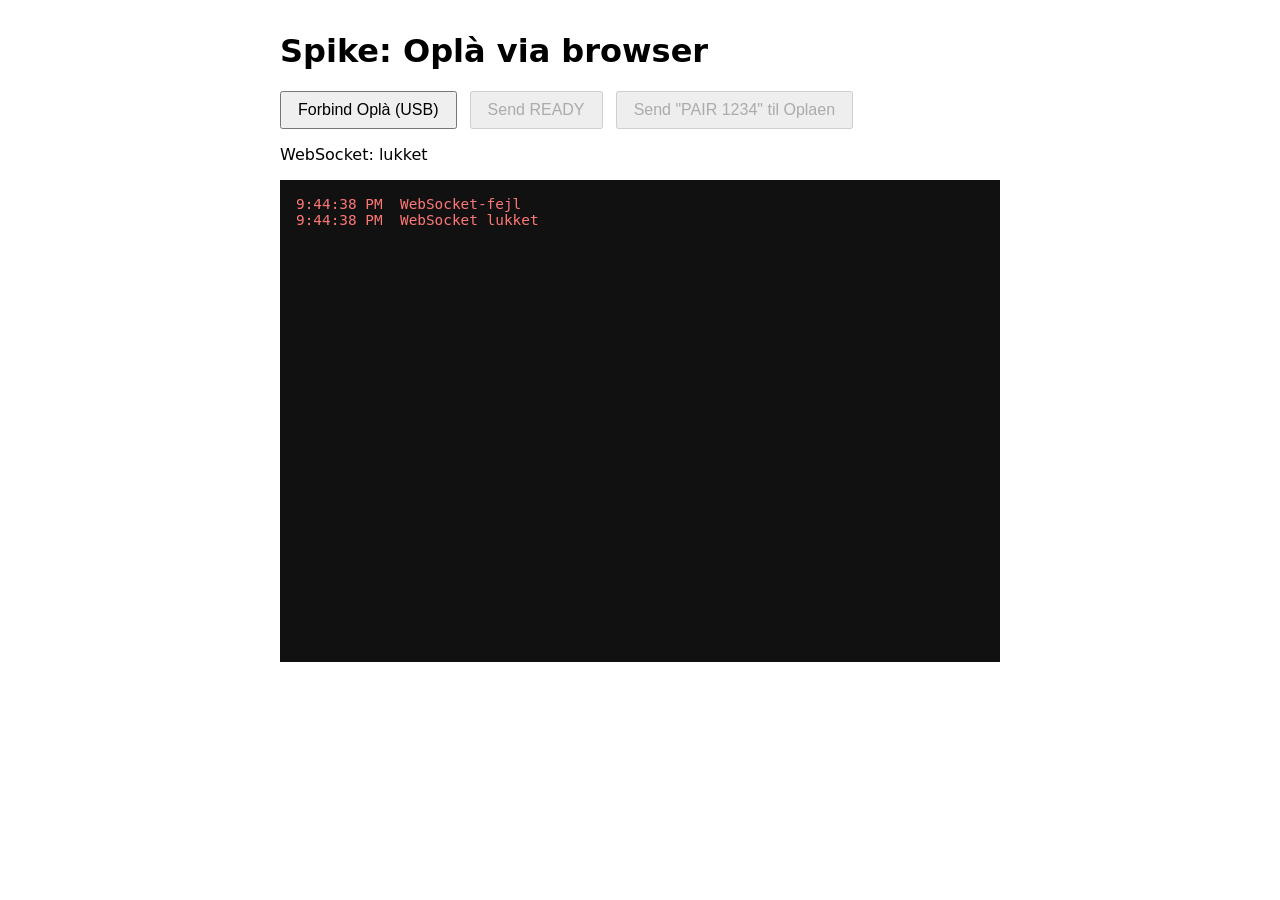
<file: frontend/spike.html>
<!doctype html>
<html lang="da">
<head>
  <meta charset="utf-8">
  <meta name="viewport" content="width=device-width, initial-scale=1">
  <title>Spike: Oplà via browser</title>
  <style>
    body { font-family: system-ui, sans-serif; max-width: 720px; margin: 2rem auto; padding: 0 1rem; }
    button { font-size: 1rem; padding: .5rem 1rem; margin-right: .5rem; }
    #log { background: #111; color: #ddd; padding: 1rem; height: 50vh; overflow-y: auto; font-size: .9rem; }
    .ok { color: #7c7; } .err { color: #f77; } .ms { color: #fc6; }
  </style>
</head>
<body>
  <!-- S1.10 – spike: Oplà (USB) → Web Serial → WebSocket → server. Erstattes af browser-broen (S2.11). -->
  <h1>Spike: Oplà via browser</h1>
  <p>
    <button id="connect">Forbind Oplà (USB)</button>
    <button id="ready" disabled>Send READY</button>
    <button id="pair" disabled>Send "PAIR 1234" til Oplaen</button>
  </p>
  <p id="status">WebSocket: forbinder…</p>
  <pre id="log"></pre>

  <script>
    const logEl = document.getElementById('log');
    const log = (text, cls = '') => {
      const line = document.createElement('div');
      line.className = cls;
      line.textContent = `${new Date().toLocaleTimeString()}  ${text}`;
      logEl.append(line);
      logEl.scrollTop = logEl.scrollHeight;
    };

    // --- WebSocket til serveren (wss:// gennem tunnelen, ws:// på localhost) ---
    const wsUrl = `${location.protocol === 'https:' ? 'wss' : 'ws'}://${location.host}/ws/spike`;
    const ws = new WebSocket(wsUrl);
    const sentAt = []; // tidspunkter for linjer sendt til serveren, så svaret kan tidsmåles

    ws.onopen = () => {
      document.getElementById('status').textContent = `WebSocket: forbundet til ${wsUrl}`;
      document.getElementById('ready').disabled = false;
    };
    ws.onclose = () => { document.getElementById('status').textContent = 'WebSocket: lukket'; log('WebSocket lukket', 'err'); };
    ws.onerror = () => log('WebSocket-fejl', 'err');
    ws.onmessage = (e) => {
      const ms = sentAt.length ? Math.round(performance.now() - sentAt.shift()) : null;
      log(`server → ${e.data}` + (ms !== null ? `   (${ms} ms frem og tilbage)` : ''), 'ms');
      if (!e.data.startsWith('#')) writeToOpla(e.data); // protokol-linjer videre til Oplaen
    };

    const sendToServer = (line) => {
      if (ws.readyState !== WebSocket.OPEN) return log(`kan ikke sende "${line}" – WebSocket er ikke åben`, 'err');
      sentAt.push(performance.now());
      ws.send(line);
      log(`→ server ${line}`);
    };

    // --- Web Serial (kun Chrome/Edge, kræver https eller localhost) ---
    let writer = null;

    async function writeToOpla(line) {
      if (!writer) return;
      await writer.write(new TextEncoder().encode(line + '\n'));
      log(`→ Oplà ${line}`, 'ok');
    }

    async function readLines(port) {
      const reader = port.readable.pipeThrough(new TextDecoderStream()).getReader();
      let buffer = '';
      while (true) {
        const { value, done } = await reader.read();
        if (done) break;
        buffer += value;
        let i;
        while ((i = buffer.indexOf('\n')) >= 0) {
          const line = buffer.slice(0, i).trim();
          buffer = buffer.slice(i + 1);
          if (!line) continue;
          log(`Oplà → ${line}`, 'ok');
          if (!line.startsWith('#')) sendToServer(line); // debug-linjer bliver i browseren
        }
      }
    }

    document.getElementById('connect').onclick = async () => {
      if (!('serial' in navigator)) {
        return log('Denne browser understøtter ikke Web Serial – brug Chrome eller Edge.', 'err');
      }
      try {
        const port = await navigator.serial.requestPort();
        await port.open({ baudRate: 115200 });
        writer = port.writable.getWriter();
        document.getElementById('pair').disabled = false;
        log('Oplà forbundet – ryst den!', 'ok');
        readLines(port).catch((err) => log(`Læsefejl: ${err.message}`, 'err'));
      } catch (err) {
        log(`Kunne ikke forbinde: ${err.message}`, 'err');
      }
    };

    document.getElementById('ready').onclick = () => sendToServer('READY');
    document.getElementById('pair').onclick = () => writeToOpla('PAIR 1234');
  </script>
</body>
</html>
</file>
